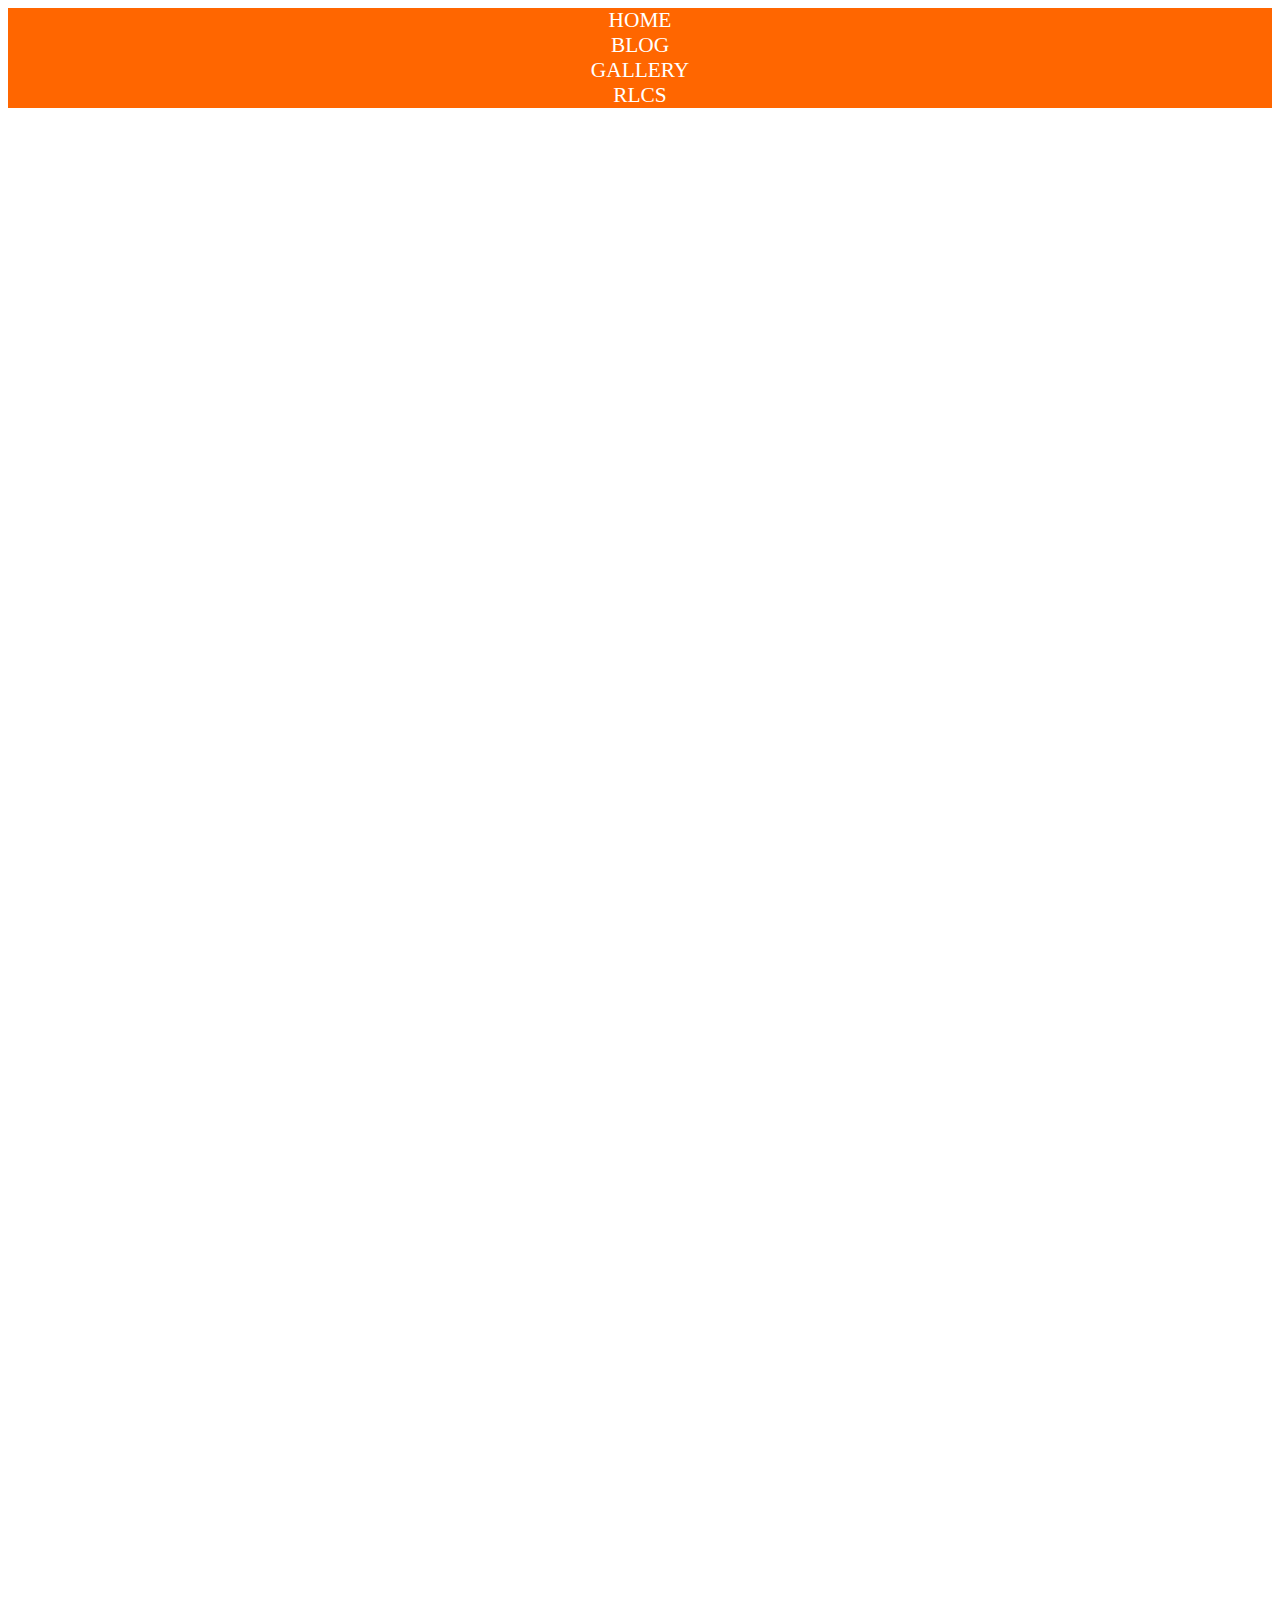
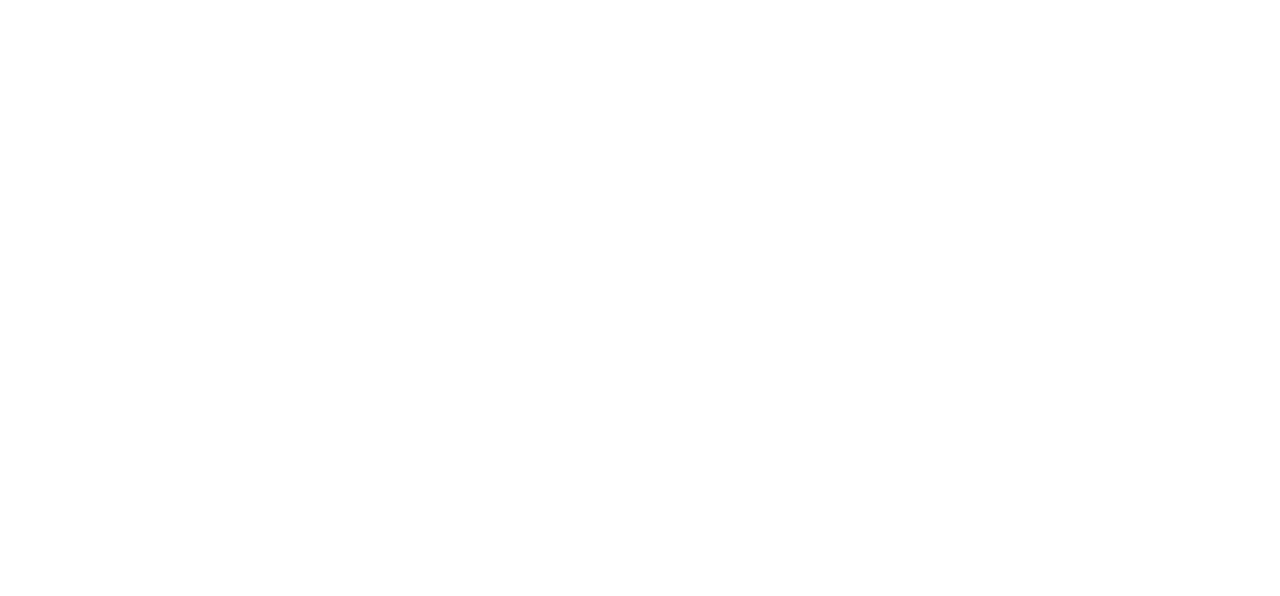
<file: blog.html>
<!DOCTYPE html>
<html>
<head>
  <title>Rocket League</title>
  <link rel="icon" href="https://vignette.wikia.nocookie.net/rocketleague/images/3/32/Rocket_League_Logo.png/revision/latest?cb=20150611180530">
  <link rel="stylesheet" type="text/css" href="main.css">
</head>
<body>
<center>
<div id="banner">
  <div class="banner_item"><a href="index.html">HOME</a></div>
  <div class="banner_item"><a href="#">BLOG</a></div>
  <div class="banner_item"><a href="gallery.html">GALLERY</a></div>
  <div class="banner_item"><a href="rlcs.html">RLCS</a></div>
</div>

<h1 style="color:white;">ROCKET LEAGUE BLOG</h1>

<h3 style="color:white;">RLCS Season 4 Qualifiers</h3>
<p style="color:white;">Four teams from North America and Europe and two teams from Oceania qualified for the LAN in Washington D.C., November 10-12. From North America the teams are #1 Cloud 9 (Squishy, Gimmick, Torment, Napp), #2 Ghost (Lethamyr, Zanejackey, Klassux, Blueze), #3 NRG (Jacob, Fireburner, GarrettG, DudeWithTheNose), and #4 G2 (Kronovi, Rizzo, JKnaps, Turtle). From Europe, the teams are #1 Gale Force (ViolentPanda, Kaydop, Turbopolsa, Dogu), #2 Method (Mognus, Metsanauris, al0t, Sniper), #3 Mockit (Paschy90, FreaKii, Fairy Peak!, PetricK), and $4 PSG (Ferra, Bluey, Chausette45, Yukeo). THe two teams from Oceania are Chiefs ESC (Jake, Torsos, Drippay) and Pale Horse (Kamii, Julz, Kia). Below are some highlight plays.</p><br>
<iframe width="560" height="315" src="https://www.youtube.com/embed/FKbJ2BgP3EY" frameborder="0" allowfullscreen></iframe>
<iframe width="560" height="315" src="https://www.youtube.com/embed/gobX_-KrKuc" frameborder="0" allowfullscreen></iframe>
<iframe width="560" height="315" src="https://www.youtube.com/embed/zj_L6CmZoDA" frameborder="0" allowfullscreen></iframe>   

<h3 style="color:white;">Northern Arena Tournament</h3>
<p style="color:white;">The most previous rocket league LAN tournament was Northern Arena. The top four teams from the RLCS minus Mock-it Esports to play in a double-elimination best of seven series in front of an audience. The tournament was held in Toronto, Canada on October 21-22, 2017. The winners were Cloud 9 (Squishy, Gimmick, and Torment). Below are some highlight plays.</p><br>
<iframe width="560" height="315" src="https://www.youtube.com/embed/dkFGX9erX9Q" frameborder="0" allowfullscreen></iframe>
<iframe width="560" height="315" src="https://www.youtube.com/embed/DVDyZZA5Czs" frameborder="0" allowfullscreen></iframe><br>

<h3 style="color:white;">Rocket League Mods</h3>
<p style="color:white;">Modded Rocket League has been revived. About one year ago, modded rocket league died down and was dead. It has now been revived by Jon Sandman- a youtuber with over 500K subscribers. Here are some of his modded videos.</p><br>
<iframe width="560" height="315" src="https://www.youtube.com/embed/Z5xUSOCRJEw" frameborder="0" allowfullscreen></iframe>
<iframe width="560" height="315" src="https://www.youtube.com/embed/v395w3B6ZRc" frameborder="0" allowfullscreen></iframe>
<iframe width="560" height="315" src="https://www.youtube.com/embed/9CKH2DAWtlA" frameborder="0" allowfullscreen></iframe>
<iframe width="560" height="315" src="https://www.youtube.com/embed/clDUc2Jny1I" frameborder="0" allowfullscreen></iframe>

</center>
</body>
</html>
</file>
<file: main.css>
body{
background-image: url("https://livewallpaperhd.com/wp-content/uploads/2017/05/Solid-Blue-Desktop-Wallpaper.jpg");
background-repeat: no-repeat;
background-position: default;
background-attachment: fixed;
}
#ranks{
height:90%;
width:30%;
}

#logo{
height:50%;
width:30%;
}

#rlcs{
height:50%;
width:30%;
}

#rlrs{
height:50%;
width:30%;
}
#season1{
height:90%;
width:70%;
}

#season2{
height:90%;
width:70%;
}

#season3{
height:90%;
width:70%;
}

#pro{
height:70%;
width:50%;
}

.banner_item{
color:white;
display:incline;
}

#banner{
background-color:#f60;
}

a{
color:white;
text-decoration:none;
font-size: 16pt;
padding:5px;
}
</file>
